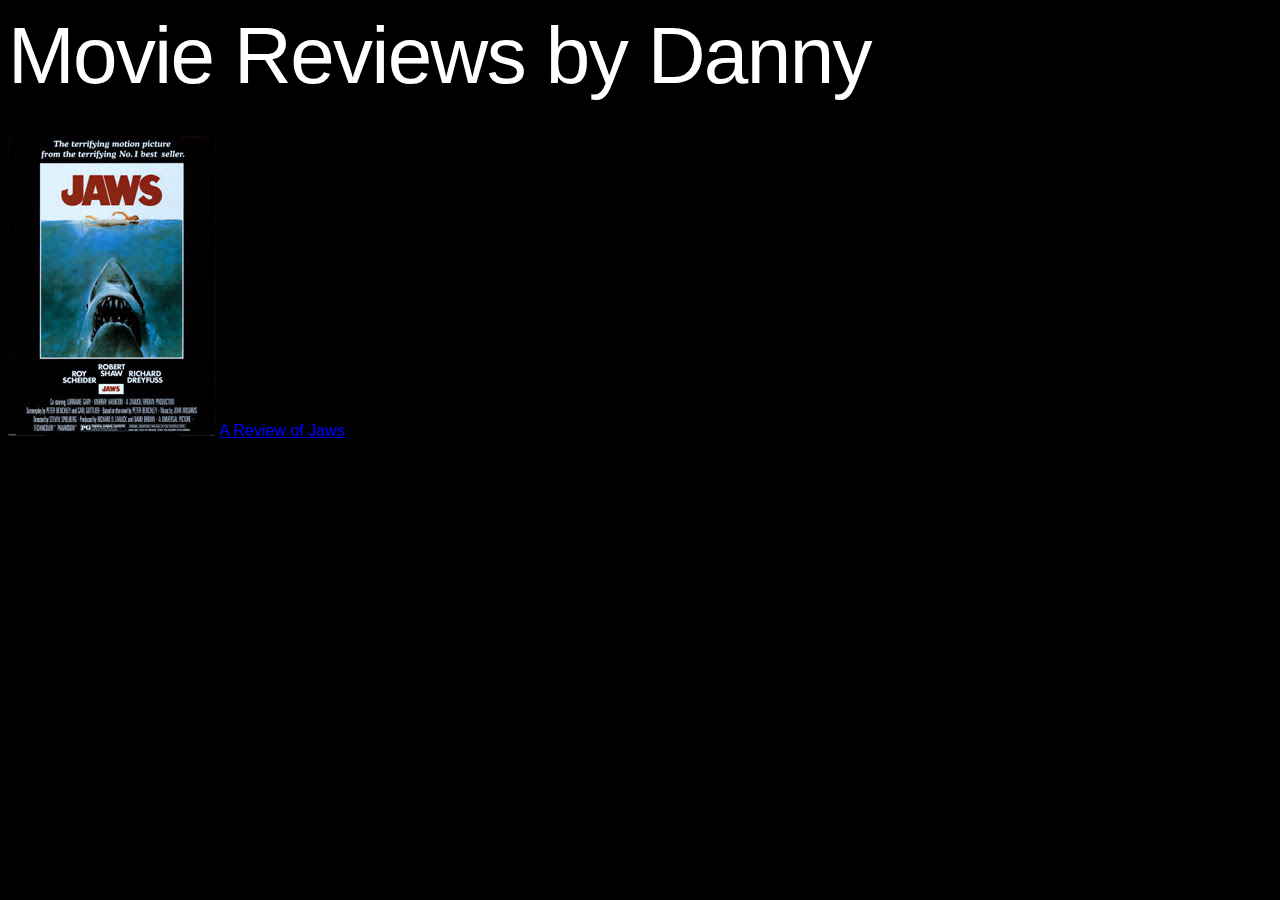
<file: index.html>
<!DOCTYPE html>
<html lang="en">
<head>
  <meta charset="UTF-8">
  <meta http-equiv="X-UA-Compatible" content="IE=edge">
  <meta name="viewport" content="width=device-width, initial-scale=1.0">
  <link rel="stylesheet" href="./main.css">
  <title>review</title>
</head>
<body>
  <h1>Movie Reviews by Danny</h1>
<img src="images/jaws-movie-poster.jpeg" alt="jaws poster">
 <a href="./review.html">A Review of Jaws</a>
</body>
</html>
</file>
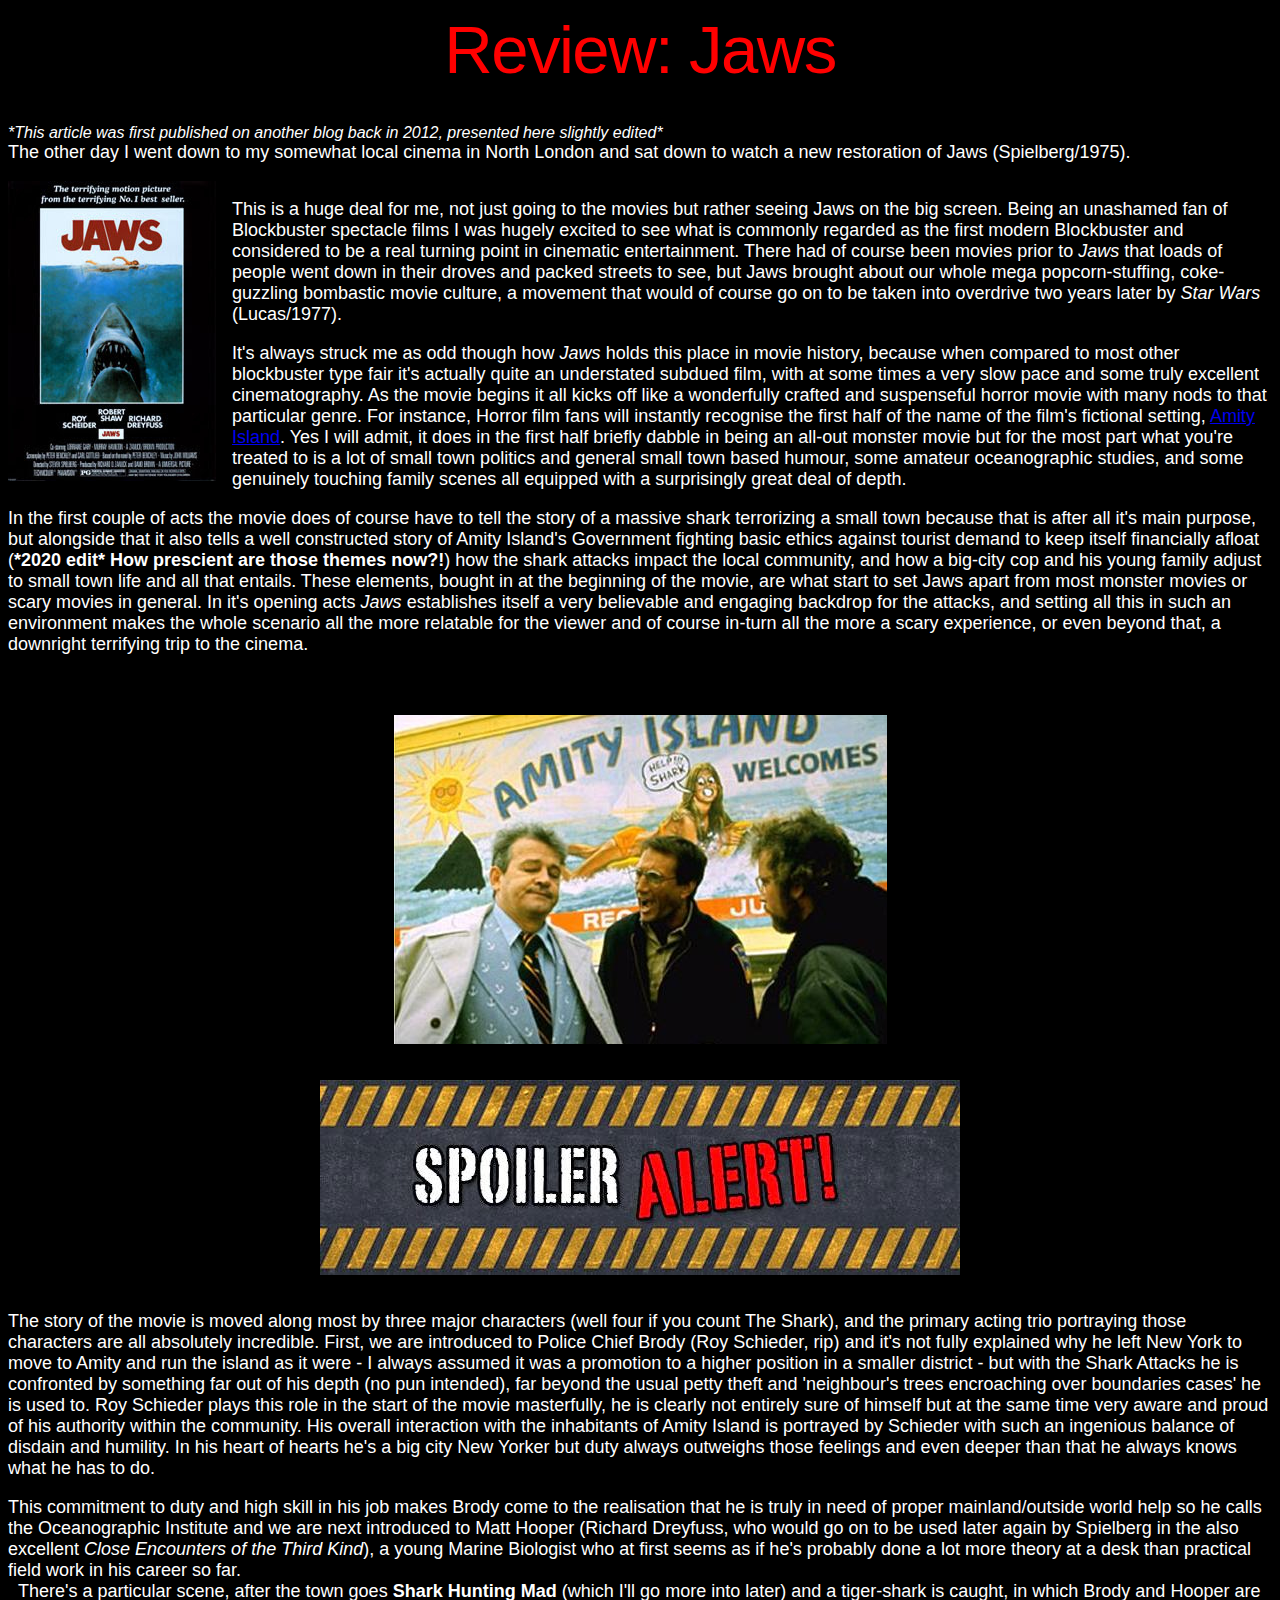
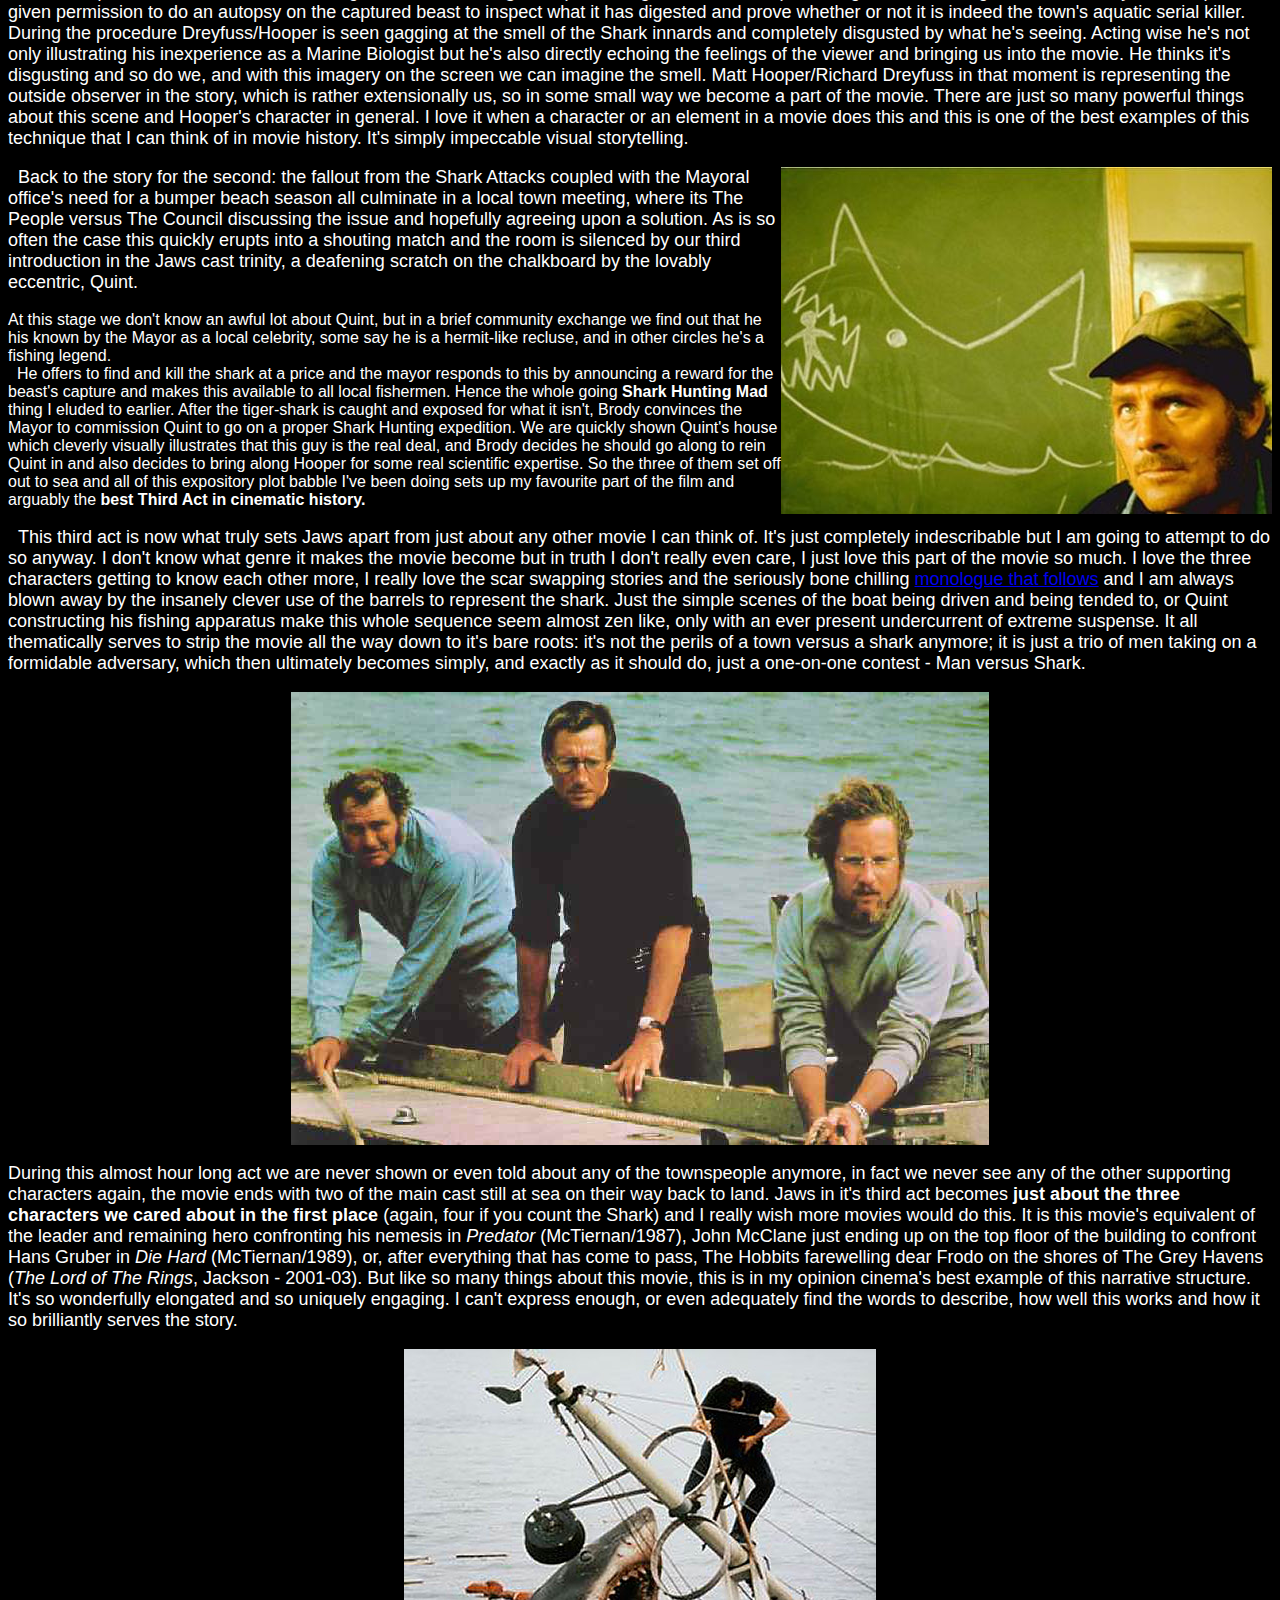
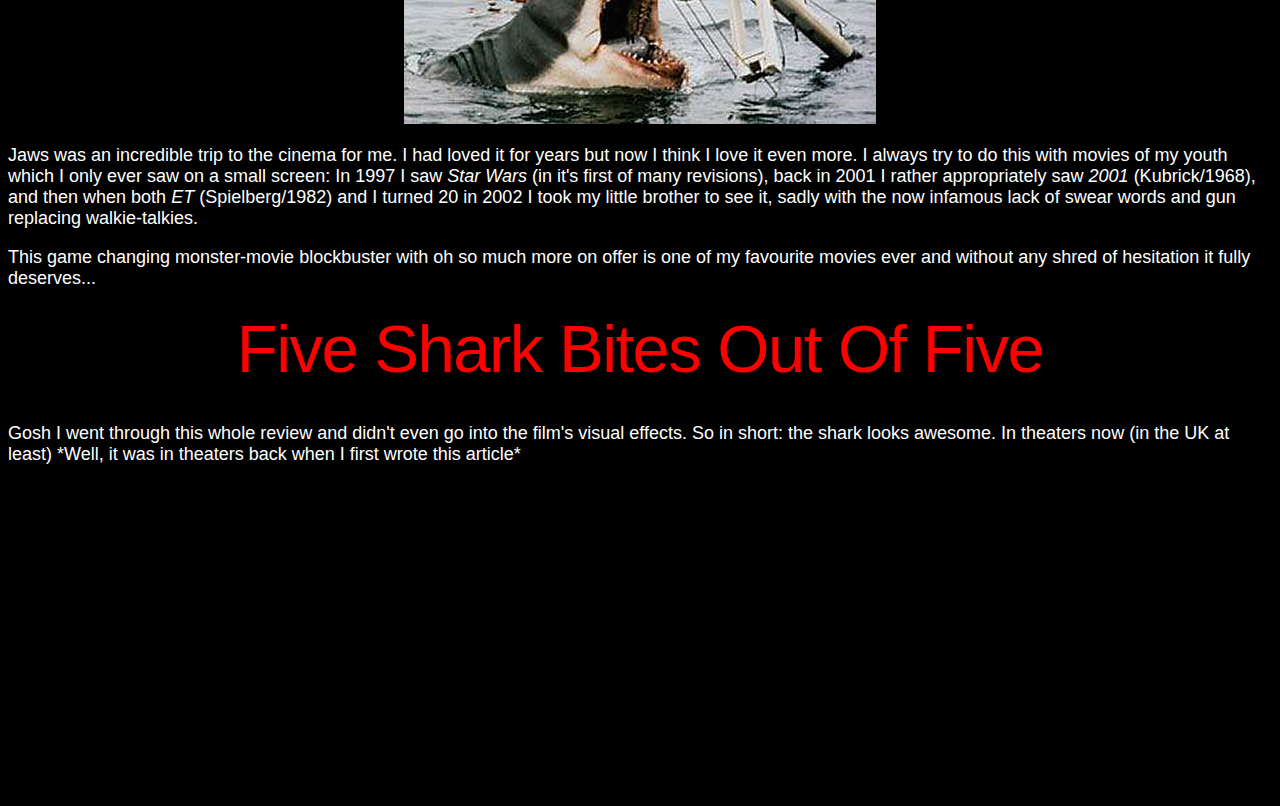
<file: review.html>
<!DOCTYPE html>
<html lang="en">
<head>
  <meta charset="UTF-8">
  <meta http-equiv="X-UA-Compatible" content="IE=edge">
  <meta name="viewport" content="width=device-width, initial-scale=1.0">
  <link rel="stylesheet" href="./main.css">
  <title>Document</title>
</head>
<body>
  <section class="postcontent">
  <h2>Review: Jaws</h2>
  <em>*This article was first published on another blog back in 2012, presented here slightly edited*</em>
  <p>
    The other day I went down to my somewhat local cinema in North London and sat down to watch a new restoration of Jaws (Spielberg/1975).
  </p>
    <img src="images/jaws-movie-poster.jpeg" alt="jaws poster" align="left" style="margin-right: 1em; margin-bottom: 1em;">
      <br>
  <p>
    This is a huge deal for me, not just going to the movies but rather seeing Jaws on the big screen. Being an unashamed fan of Blockbuster spectacle films I was hugely excited to see what is commonly regarded as the first modern Blockbuster and considered to be a real turning point in cinematic entertainment. There had of course been movies prior to <em>Jaws</em> that loads of people went down in their droves and packed streets to see, but Jaws brought about our whole mega popcorn-stuffing, coke-guzzling bombastic movie culture, a movement that would of course go on to be taken into overdrive two years later by <em>Star Wars</em> (Lucas/1977).
  </p>
  <p>
    It's always struck me as odd though how <em>Jaws</em> holds this place in movie history, because when compared to most other blockbuster type fair it's actually quite an understated subdued film, with at some times a very slow pace and some truly excellent cinematography. As the movie begins it all kicks off like a wonderfully crafted and suspenseful horror movie with many nods to that particular genre. For instance, Horror film fans will instantly recognise the first half of the name of the film's fictional setting, <a href="https://www.youtube.com/watch?v=9fSqS0MrOZ0">Amity Island</a>. Yes I will admit, it does in the first half briefly dabble in being an all-out monster movie but for the most part what you're treated to is a lot of small town politics and general small town based humour, some amateur oceanographic studies, and some genuinely touching family scenes all equipped with a surprisingly great deal of depth.
    <p>
      In the first couple of acts the movie does of course have to tell the story of a massive shark terrorizing a small town because that is after all it's main purpose, but alongside that it also tells a well constructed story of Amity Island's Government fighting basic ethics against tourist demand to keep itself financially afloat (<strong>*2020 edit* How prescient are those themes now?!</strong>) how the shark attacks impact the local community, and how a big-city cop and his young family adjust to small town life and all that entails. These elements, bought in at the beginning of the movie, are what start to set Jaws apart from most monster movies or scary movies in general. In it's opening acts <em>Jaws</em> establishes itself a very believable and engaging backdrop for the attacks, and setting all this in such an environment makes the whole scenario all the more relatable for the viewer and of course in-turn all the more a scary experience, or even beyond that, a downright terrifying trip to the cinema.
      <br>
      <br>
      <br>
      
    </p>
  </p>
      <img class="centerpics" src="images/amity.jpeg" alt="amity island arguing" align="center"> 
    <br>
    <br>

      <img class="centerpics" src="images/spoiler.jpeg" alt="spoilers ahead">
    <br>
    <br>
  <p>
    The story of the movie is moved along most by three major characters (well four if you count The Shark), and the primary acting trio portraying those characters are all absolutely incredible. First, we are introduced to Police Chief Brody (Roy Schieder, rip) and it's not fully explained why he left New York to move to Amity and run the island as it were - I always assumed it was a promotion to a higher position in a smaller district - but with the Shark Attacks he is confronted by something far out of his depth (no pun intended), far beyond the usual petty theft and 'neighbour's trees encroaching over boundaries cases' he is used to. Roy Schieder plays this role in the start of the movie masterfully, he is clearly not entirely sure of himself but at the same time very aware and proud of his authority within the community. His overall interaction with the inhabitants of Amity Island is portrayed by Schieder with such an ingenious balance of disdain and humility. In his heart of hearts he's a big city New Yorker but duty always outweighs those feelings and even deeper than that he always knows what he has to do.
  </p>
  <p>
    This commitment to duty and high skill in his job makes Brody come to the realisation that he is truly in need of proper mainland/outside world help so he calls the Oceanographic Institute and we are next introduced to Matt Hooper (Richard Dreyfuss, who would go on to be used later again by Spielberg in the also excellent <em>Close Encounters of the Third Kind</em>), a young Marine Biologist who at first seems as if he's probably done a lot more theory at a desk than practical field work in his career so far.<br>
    &nbsp;&nbsp;There's a particular scene, after the town goes <strong>Shark Hunting Mad</strong> (which I'll go more into later) and a tiger-shark is caught, in which Brody and Hooper are given permission to do an autopsy on the captured beast to inspect what it has digested and prove whether or not it is indeed the town's aquatic serial killer. During the procedure Dreyfuss/Hooper is seen gagging at the smell of the Shark innards and completely disgusted by what he's seeing. Acting wise he's not only illustrating his inexperience as a Marine Biologist but he's also directly echoing the feelings of the viewer and bringing us into the movie. He thinks it's disgusting and so do we, and with this imagery on the screen we can imagine the smell. Matt Hooper/Richard Dreyfuss in that moment is representing the outside observer in the story, which is rather extensionally us, so in some small way we become a part of the movie. There are just so many powerful things about this scene and Hooper's character in general. I love it when a character or an element in a movie does this and this is one of the best examples of this technique that I can think of in movie history. It's simply impeccable visual storytelling.
  </p>
    <img src="images/quint.jpeg" alt="quint drawing" align="right">
  <p>
    &nbsp;&nbsp;Back to the story for the second: the fallout from the Shark Attacks coupled with the Mayoral office's need for a bumper beach season all culminate in a local town meeting, where its The People versus The Council discussing the issue and hopefully agreeing upon a solution. As is so often the case this quickly erupts into a shouting match and the room is silenced by our third introduction in the Jaws cast trinity, a deafening scratch on the chalkboard by the lovably eccentric, Quint.  
  </p>
    At this stage we don't know an awful lot about Quint, but in a brief community exchange we find out that he his known by the Mayor as a local celebrity, some say he is a hermit-like recluse, and in other circles he's a fishing legend.<br>
    &nbsp;&nbsp;He offers to find and kill the shark at a price and the mayor responds to this by announcing a reward for the beast's capture and makes this available to all local fishermen. Hence the whole going <strong>Shark Hunting Mad</strong> thing I eluded to earlier. After the tiger-shark is caught and exposed for what it isn't, Brody convinces the Mayor to commission Quint to go on a proper Shark Hunting expedition. We are quickly shown Quint's house which cleverly visually illustrates that this guy is the real deal, and Brody decides he should go along to rein Quint in and also decides to bring along Hooper for some real scientific expertise. So the three of them set off out to sea and all of this expository plot babble I've been doing sets up my favourite part of the film and arguably the <strong>best Third Act in cinematic history.</strong>
  </p>
  <p>
    &nbsp;&nbsp;This third act is now what truly sets Jaws apart from just about any other movie I can think of. It's just completely indescribable but I am going to attempt to do so anyway. I don't know what genre it makes the movie become but in truth I don't really even care, I just love this part of the movie so much. I love the three characters getting to know each other more, I really love the scar swapping stories and the seriously bone chilling <a href ="https://www.youtube.com/watch?v=u9S41Kplsbs">monologue that follows</a> and I am always blown away by the insanely clever use of the barrels to represent the shark. Just the simple scenes of the boat being driven and being tended to, or Quint constructing his fishing apparatus make this whole sequence seem almost zen like, only with an ever present undercurrent of extreme suspense. It all thematically serves to strip the movie all the way down to it's bare roots: it's not the perils of a town versus a shark anymore; it is just a trio of men taking on a formidable adversary, which then ultimately becomes simply, and exactly as it should do, just a one-on-one contest - Man versus Shark.
  </p>
    <img class="centerpics" src="images/trio.jpeg" alt="the holy trinity of Jaws" align="center">
    <br>
  <p>
    During this almost hour long act we are never shown or even told about any of the townspeople anymore, in fact we never see any of the other supporting characters again, the movie ends with two of the main cast still at sea on their way back to land. Jaws in it's third act becomes <strong>just about the three characters we cared about in the first place</strong> (again, four if you count the Shark) and I really wish more movies would do this. It is this movie's equivalent of the leader and remaining hero confronting his nemesis in <em>Predator</em> (McTiernan/1987), John McClane just ending up on the top floor of the building to confront Hans Gruber in <em>Die Hard</em> (McTiernan/1989), or, after everything that has come to pass, The Hobbits farewelling dear Frodo on the shores of The Grey Havens (<em>The Lord of The Rings</em>, Jackson - 2001-03). But like so many things about this movie, this is in my opinion cinema's best example of this narrative structure. It's so wonderfully elongated and so uniquely engaging. I can't express enough, or even adequately find the words to describe, how well this works and how it so brilliantly serves the story.
  </p>
  <img class="centerpics" src="images/finale.jpeg" alt="jaws finale" align="center">
  <p>
    <br>
    Jaws was an incredible trip to the cinema for me. I had loved it for years but now I think I love it even more. I always try to do this with movies of my youth which I only ever saw on a small screen: In 1997 I saw <em>Star Wars</em> (in it's first of many revisions), back in 2001 I rather appropriately saw <em>2001</em> (Kubrick/1968), and then when both <em>ET</em> (Spielberg/1982) and I turned 20 in 2002 I took my little brother to see it, sadly with the now infamous lack of swear words and gun replacing walkie-talkies.
  </p>
  <p>
    This game changing monster-movie blockbuster with oh so much more on offer is one of my favourite movies ever and without any shred of hesitation it fully deserves...
  </p>
  <h2>Five Shark Bites Out Of Five</h2>
  <p>
    Gosh I went through this whole review and didn't even go into the film's visual effects. So in short: the shark looks awesome. In theaters now (in the UK at least) *Well, it was in theaters back when I first wrote this article*
  </p>
  <iframe class="centerpics" width="560" height="315" src="https://www.youtube.com/embed/U1fu_sA7XhE" title="YouTube video player" frameborder="0" allow="accelerometer; autoplay; clipboard-write; encrypted-media; gyroscope; picture-in-picture" allowfullscreen></iframe>
  </section>
</body>
</html>
</file>
<file: main.css>
.container {
  position: relative;
  width: 100%;
  max-width: 960px;
  margin: 0 auto;
  padding: 0 20px;
  box-sizing: border-box; }
.column,
.columns {
  width: 100%;
  float: left;
  box-sizing: border-box; }

/* For devices larger than 400px */
@media (min-width: 400px) {
  .container {
    width: 85%;
    padding: 0; }
}

/* For devices larger than 550px */
@media (min-width: 550px) {
  .container {
    width: 80%; }
  .column,
  .columns {
    margin-left: 4%; }
  .column:first-child,
  .columns:first-child {
    margin-left: 0; }

  .one.column,
  .one.columns                    { width: 4.66666666667%; }
  .two.columns                    { width: 13.3333333333%; }
  .three.columns                  { width: 22%;            }
  .four.columns                   { width: 30.6666666667%; }
  .five.columns                   { width: 39.3333333333%; }
  .six.columns                    { width: 48%;            }
  .seven.columns                  { width: 56.6666666667%; }
  .eight.columns                  { width: 65.3333333333%; }
  .nine.columns                   { width: 74.0%;          }
  .ten.columns                    { width: 82.6666666667%; }
  .eleven.columns                 { width: 91.3333333333%; }
  .twelve.columns                 { width: 100%; margin-left: 0; }

  .one-third.column               { width: 30.6666666667%; }
  .two-thirds.column              { width: 65.3333333333%; }

  .one-half.column                { width: 48%; }

  /* Offsets */
  .offset-by-one.column,
  .offset-by-one.columns          { margin-left: 8.66666666667%; }
  .offset-by-two.column,
  .offset-by-two.columns          { margin-left: 17.3333333333%; }
  .offset-by-three.column,
  .offset-by-three.columns        { margin-left: 26%;            }
  .offset-by-four.column,
  .offset-by-four.columns         { margin-left: 34.6666666667%; }
  .offset-by-five.column,
  .offset-by-five.columns         { margin-left: 43.3333333333%; }
  .offset-by-six.column,
  .offset-by-six.columns          { margin-left: 52%;            }
  .offset-by-seven.column,
  .offset-by-seven.columns        { margin-left: 60.6666666667%; }
  .offset-by-eight.column,
  .offset-by-eight.columns        { margin-left: 69.3333333333%; }
  .offset-by-nine.column,
  .offset-by-nine.columns         { margin-left: 78.0%;          }
  .offset-by-ten.column,
  .offset-by-ten.columns          { margin-left: 86.6666666667%; }
  .offset-by-eleven.column,
  .offset-by-eleven.columns       { margin-left: 95.3333333333%; }

  .offset-by-one-third.column,
  .offset-by-one-third.columns    { margin-left: 34.6666666667%; }
  .offset-by-two-thirds.column,
  .offset-by-two-thirds.columns   { margin-left: 69.3333333333%; }

  .offset-by-one-half.column,
  .offset-by-one-half.columns     { margin-left: 52%; }

}

body {
  font-family: "Raleway", "HelveticaNeue", "Helvetica Neue", Helvetica, Arial, sans-serif;
  color:white; 
}

h1, h2, h3, h4, h5, h6 {
  margin-top: 0;
  margin-bottom: 2rem;
  font-weight: 300; }
h1 { font-size: 4.0rem; line-height: 1.2;  letter-spacing: -.1rem;}
h2 { font-size: 3.6rem; line-height: 1.25; letter-spacing: -.1rem; }
h3 { font-size: 3.0rem; line-height: 1.3;  letter-spacing: -.1rem; }
h4 { font-size: 2.4rem; line-height: 1.35; letter-spacing: -.08rem; }
h5 { font-size: 1.8rem; line-height: 1.5;  letter-spacing: -.05rem; }
h6 { font-size: 1.5rem; line-height: 1.6;  letter-spacing: 0; }

/* Larger than phablet */
@media (min-width: 550px) {
  h1 { font-size: 5.0rem; }
  h2 { font-size: 4.2rem; }
  h3 { font-size: 3.6rem; }
  h4 { font-size: 3.0rem; }
  h5 { font-size: 2.4rem; }
  h6 { font-size: 1.5rem; }
}

p {
  margin-top: 0; }


/* Larger than mobile */
@media (min-width: 400px) {
  body { background-color: blue;}
}

/* Larger than phablet (also point when grid becomes active) */
@media (min-width: 550px) {
  body { background-color: red; }
}

/* Larger than tablet */
@media (min-width: 750px) {
  body { background-color: green;}
}

/* Larger than desktop */
@media (min-width: 1000px) {
  body { background-color: orange; }
}

/* Larger than Desktop HD */
@media (min-width: 1200px) {
  body { background-color: black;
}}

h2 {
  color: red;
  text-align: center;
}

.centerpics {
  margin-left: auto;
  margin-right: auto;
  display:block;
  max-width: 100%;
}

p {
  font-size: large;
}

/* Portrait and Landscape */
@media screen 
  and (device-width: 320px) 
  and (device-height: 640px) 
  and (-webkit-device-pixel-ratio: 3) {
  }

/* Portrait */
@media screen 
  and (device-width: 320px) 
  and (device-height: 640px) 
  and (-webkit-device-pixel-ratio: 3) 
  and (orientation: portrait) {
}

/* Landscape */
@media screen 
  and (device-width: 320px) 
  and (device-height: 640px) 
  and (-webkit-device-pixel-ratio: 3) 
  and (orientation: landscape) {
}

.postcontent {
  max-width: 100%;
}
</file>
